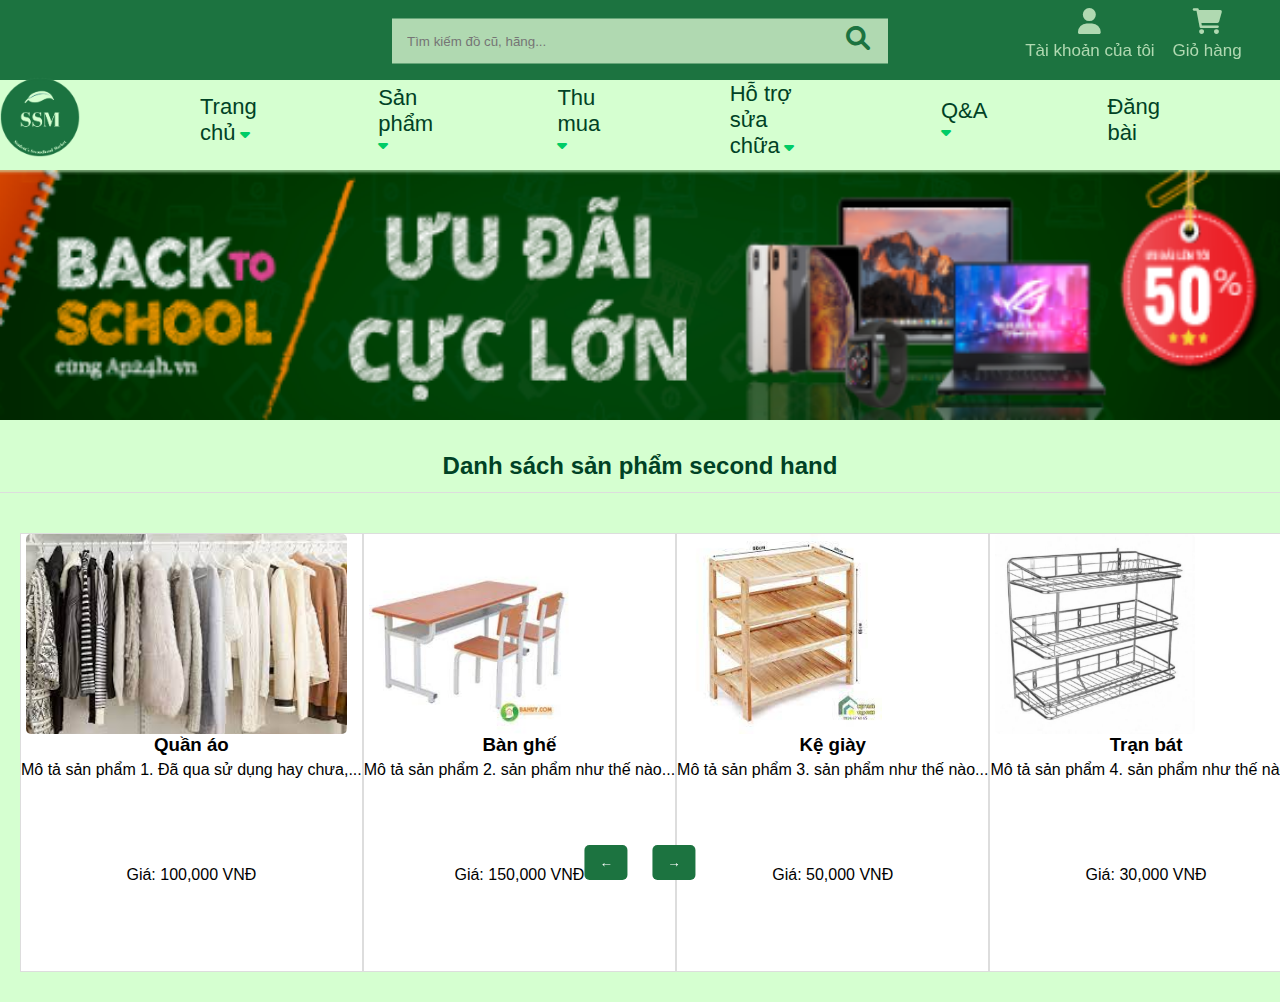
<file: index.html>
<!DOCTYPE html>
<html lang="en">
<head>
    <meta charset="UTF-8">
    <meta http-equiv="X-UA-Compatible" content="IE-edge">
    <meta name="viewport" content="width=device-width, initial-scale=1.0">
    <link rel="stylesheet" href="https://cdnjs.cloudflare.com/ajax/libs/font-awesome/6.0.0-beta3/css/all.min.css">
    <link rel="stylesheet" type="text/css" href="style.css">
    <link rel="stylesheet" type="text/css" href="cart.css">
    <title>Student second-hand market</title>
</head>
<body>
    <header>
        <nav>
            <ul class = "introduce">
                <li>
                    <input type="text" placeholder="Tìm kiếm đồ cũ, hãng..." class="search-input">
                    <i class="fas fa-search search-icon"></i>
                </li>
                <ul class="header-grid">
                    <li class="user-account" id="user-account">
                        <i class="fas fa-user fa-lg user-icon"></i>
                        <div id="no-underline-section">
                        <a href="account.html">Tài khoản của tôi</a>
                        </div>
                    </li>
                    <li class="cart">
                        <i class="fas fa-shopping-cart fa-lg cart-icon"></i>
                        <div id="no-underline-section">
                        <a href="cart.html">Giỏ hàng</a>
                        </div>
                    </li>
                </ul>
            </ul>
        </nav>
    </header>
    <nav class = "menu-bar">
        <ul>
            <li><a href=""><img style="width: 80px" src="image/logo.png" alt=""></a></li>
            <li>
                <a href="about.html">Trang chủ</a>
                <i class="fa-solid fa-caret-down"></i>
            </li>
            <li>
                <a href="">Sản phẩm</a>
                <i class="fa-solid fa-caret-down"></i>
            </li>
            <li>
                <a href="collect.html">Thu mua</a>
                <i class="fa-solid fa-caret-down"></i>
            </li>
            <li>
                <a href="">Hỗ trợ sửa chữa</a>
                <i class="fa-solid fa-caret-down"></i>
            </li>
            <li>
                <a href="Q&A.html">Q&A</a>
                <i class="fa-solid fa-caret-down"></i>

            </li>
            <li>
                <a href="posting.html">Đăng bài</a>
            </li>
        </ul>
    </nav>
    <div class="login-register" id="login-register">
        <div class ="login" id = "login">
            <h2>Đăng Nhập</h2>
            <form action="login.php" method="POST"> <!-- Thay đổi action và method tùy theo cài đặt của bạn -->
                <label for="username">Tên đăng nhập:</label>
                <input type="text" placeholder="Tên đăng nhập" id="username" name="username" required>
                
                <label for="password">Mật khẩu:</label>
                <input type="password" placeholder="Nhập mật khẩu" id="password" name="password" required>
                
                <button type="submit">Đăng Nhập</button>
                <li class = "sign-up" id = "sign-up">Đăng kí</li>
            </form>
        </div>
    
        <div class="register" id = "register">
            <h2>Đăng Ký</h2>
            <form action="register.php" method="POST"> <!-- Thay đổi action và method tùy theo cài đặt của bạn -->
                <label for="new-username">Tên đăng nhập:</label>
                <input type="text" placeholder="Tên đăng nhập" id="new-username" name="new-username" required>
                
                <label for="email">Email:</label>
                <input type="email" placeholder="Địa chỉ email" id="email" name="email" required>
                
                <label for="phone">Số điện thoại:</label>
                <input type="text" placeholder="Nhập số điện thoại" id="phone" name="phone" required>
                
                <label for="address">Địa chỉ:</label>
                <input placeholder="Nhập địa chỉ" id="address" name="address" required></input>
                
                <label for="new-password">Mật khẩu:</label>
                <input type="password" placeholder="Nhập mật khẩu" id="new-password" name="new-password" required>
                
                <button type="submit">Đăng Ký</button>
            </form>
        </div>
    </div>
    <div class="slideshow">
            <div class="slideshow-image">
                <img style="height: 250px" src="image/image1.png" alt="Hình ảnh 1">
            </div>
            <div class="slideshow-image">
                <img style="height: 250px" src="image/image2.png" alt="Hình ảnh 2">
            </div>
            <div class="slideshow-image">
                <img style="height: 250px" src="image/image3.png" alt="Hình ảnh 3">
            </div>
        </div>
    </div>
    <h2 class="product-heading">Danh sách sản phẩm second hand</h2>

        <ul class="product-list">
            <li>
                <div class="product-carousel">
                    <div class="product">
                        <img style = "height: 200px" src="image/product1.jpg" alt="Sản phẩm 1">
                        <h3>Quần áo</h3>
                        <p>Mô tả sản phẩm 1. Đã qua sử dụng hay chưa,...</p>
                        <p>Giá: 100,000 VNĐ</p>
                        <!-- Thêm các thông tin khác về sản phẩm 1 -->
                    </div>
                    <div class="product">
                        <img style = "height: 200px"  src="image/product2.jpg" alt="Sản phẩm 2">
                        <h3>Bàn ghế</h3>
                        <p>Mô tả sản phẩm 2. sản phẩm như thế nào...</p>
                        <p>Giá: 150,000 VNĐ</p>
                        <!-- Thêm các thông tin khác về sản phẩm 2 -->
                    </div>
                    <div class="product">
                        <img style = "height: 200px"  src="image/product3.jpg" alt="Sản phẩm 3">
                        <h3>Kệ giày</h3>
                        <p>Mô tả sản phẩm 3. sản phẩm như thế nào...</p>
                        <p>Giá: 50,000 VNĐ</p>
                        <!-- Thêm các thông tin khác về sản phẩm 2 -->
                    </div>
                    <div class="product">
                        <img style = "height: 200px"  src="image/product4.jpg" alt="Sản phẩm 4">
                        <h3>Trạn bát</h3>
                        <p>Mô tả sản phẩm 4. sản phẩm như thế nào...</p>
                        <p>Giá: 30,000 VNĐ</p>
                        <!-- Thêm các thông tin khác về sản phẩm 2 -->
                    </div>
                    <div class="product">
                        <img style = "height: 200px"  src="image/product5.jpg" alt="Sản phẩm 4">
                        <h3>Giày</h3>
                        <p>Mô tả sản phẩm 5. sản phẩm như thế nào...</p>
                        <p>Giá: 100,000 VNĐ</p>
                        <!-- Thêm các thông tin khác về sản phẩm 2 -->
                    </div>
                    <div class="product">
                        <img style = "height: 200px"  src="image/product6.jpg" alt="Sản phẩm 4">
                        <h3>Máy tính</h3>
                        <p>Mô tả sản phẩm 6. sản phẩm như thế nào...</p>
                        <p>Giá: 200,000 VNĐ</p>
                        <!-- Thêm các thông tin khác về sản phẩm 2 -->
                    </div>
                    <div class="product">
                        <img style = "height: 200px"  src="image/product7.jpg" alt="Sản phẩm 4">
                        <h3>Giáo trình kinh tế chính trị</h3>
                        <p>Mô tả sản phẩm 7. sản phẩm như thế nào...</p>
                        <p>Giá: 30,000 VNĐ</p>
                        <!-- Thêm các thông tin khác về sản phẩm 2 -->
                    </div>
               </div>
            </li>
                <!-- Thêm nhiều sản phẩm khác ở đây -->
                <div class="navigation">
                    <button id="prev-btn">←</button>
                    <button id="next-btn">→</button>
                </div>
        </ul>
    
    
    <script src="script.js"></script>
    <script src="cart.js"></script>
</body>
</html>
</file>
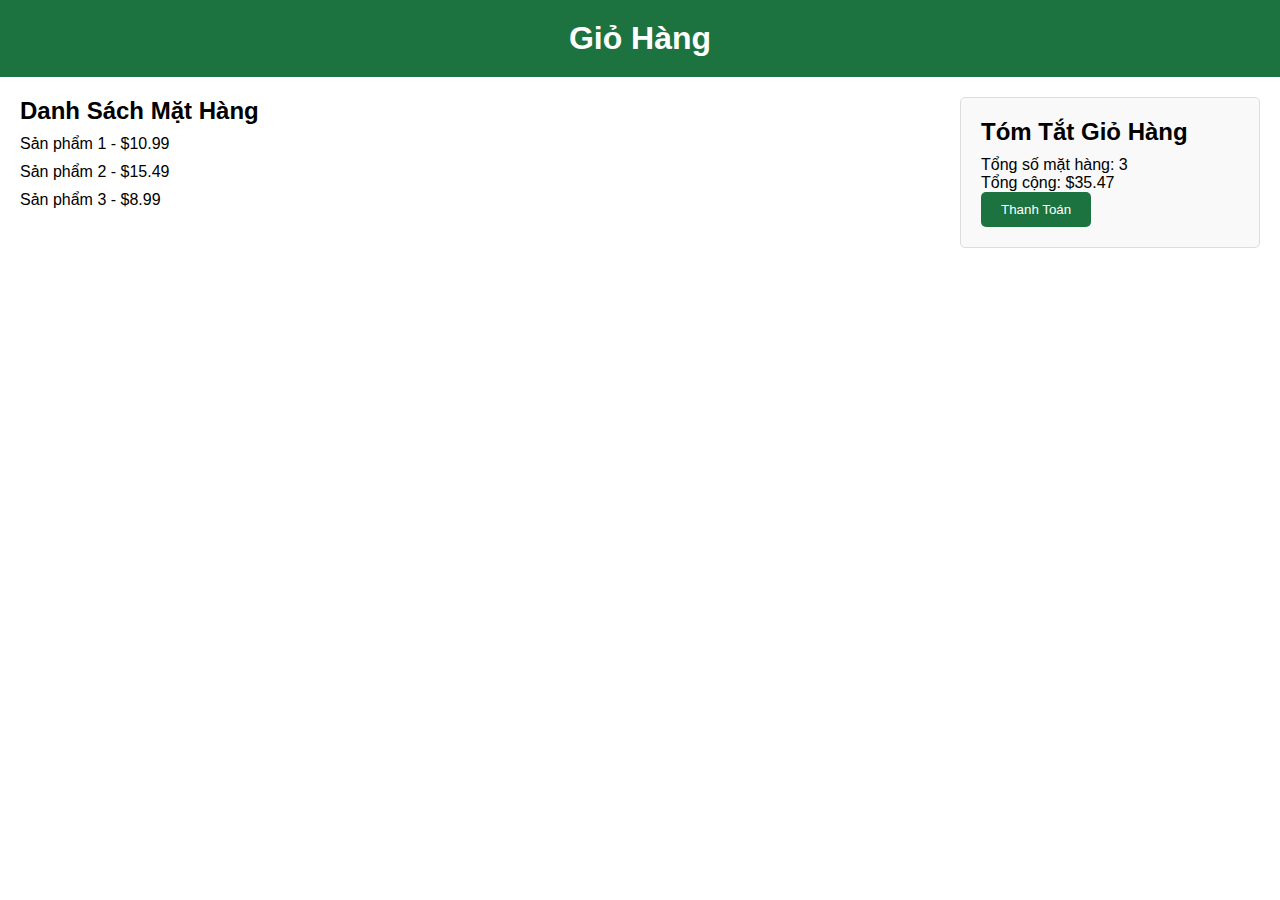
<file: cart.html>
<!DOCTYPE html>
<html lang="en">
<head>
    <meta charset="UTF-8">
    <meta http-equiv="X-UA-Compatible" content="IE=edge">
    <meta name="viewport" content="width=device-width, initial-scale=1.0">
    <link rel="stylesheet" href="cart.css">
    <title>Giỏ Hàng</title>
</head>
<body>
    <header>
        <h1>Giỏ Hàng</h1>
    </header>
    <main>
        <div class="cart-items">
            <h2>Danh Sách Mặt Hàng</h2>
            <ul id="cart-items-list">
                <!-- Các mặt hàng trong giỏ hàng sẽ được thêm ở đây -->
            </ul>
        </div>
        <div class="cart-summary">
            <h2>Tóm Tắt Giỏ Hàng</h2>
            <p>Tổng số mặt hàng: <span id="total-items">0</span></p>
            <p>Tổng cộng: $<span id="total-price">0.00</span></p>
            <button id="checkout-button">Thanh Toán</button>
        </div>
    </main>
    <script src="cart.js"></script>
</body>
</html>
</file>
<file: style.css>
* {
    margin: 0;
    padding: 0;
    box-sizing: border-box;
}
header {
    background-color: #1C7340;
    position: fixed; /* Giữ phần header ở vị trí cố định */
    top: 0; /* Đặt phần header ở đỉnh trang */
    left: 0; /* Đặt phần header ở góc trái trang */
    width: 100%;
    height: 80px;
    color: white; /* Màu văn bản trắng */
    text-align: center; /* Căn giữa nội dung */
    font-size: 24px; /* Kích thước văn bản */
    line-height: 80px; /* Độ căng dọc */
    z-index: 4;

}
body {
    background-color: #D5FFD0; /* Đổi màu nền thành màu xanh */
}
ul {
    margin: 0; /* Xóa margin mặc định */
    padding: 0; /* Xóa padding mặc định */
    list-style-type: none; /* Loại bỏ biểu tượng dấu chấm đen */
}

/* Định dạng ô tìm kiếm */
.search-input {
    background-color: #B0D9B1;
    padding: 15px; /* Khoảng cách giữa nội dung và viền ô tìm kiếm */
    width: 40%; /* Độ rộng ô tìm kiếm */
    border: none; /* Xóa viền */
    outline: none; /* Xóa đường viền khi focus */
    position: relative; /* Đặt vị trí tương đối để vị trí biểu tượng tìm kiếm */
    top: 50%;
    transform: translateY(-50%);
}

/* Định dạng biểu tượng tìm kiếm */
.search-icon {
    position: absolute; /* Đặt vị trí tuyệt đối */
    top: 48%; /* Đặt ở giữa theo chiều dọc */
    right: 32%; /* Đặt ở góc bên phải */
    transform: translateY(-50%); /* Dịch lên trên 50% để căn giữa theo chiều dọc */
    color: #1C7340; /* Màu của biểu tượng tìm kiếm (tùy chỉnh) */
    cursor: pointer; /* Biểu tượng tìm kiếm trở thành con trỏ khi di chuột qua */
}

.header-grid {
    display: grid;
    grid-template-columns: repeat(2, auto); /* Tạo 2 cột tự động */
    grid-template-rows: repeat(2, auto); /* Tạo 2 hàng tự động */
    align-items: center; /* Căn giữa theo chiều dọc */
    justify-content: flex-end; /* Căn phải */
    position: absolute;
    top: 0;
    right: 3%;
    width: auto;
    height: 100%;
}
#no-underline-section a {
    text-decoration: none;
    color: #B0D9B1;
}
.user-account {
    display: flex;
    flex-direction: column;
    align-items: center;
    grid-row: 2; /* Nằm ở hàng thứ hai */
    color: #B0D9B1;
    top: 50%;
    transform: translateY(30%); /* Dịch lên trên 50% để căn giữa theo chiều dọc */
    font-size: 17px; /* Kích thước văn bản */
    margin-right: 8px; /* Khoảng cách 2px giữa user-icon và account-text */
    cursor: pointer;
}
.user-icon {
    font-size: 26px; /* Kích thước biểu tượng người dùng */
    color: #B0D9B1; /* Màu của biểu tượng người dùng */
    margin-bottom: -11px; /* Khoảng cách 2px giữa user-icon và account-text */
}
/* Định dạng biểu tượng giỏ hàng và dòng chữ "Giỏ hàng" */
.cart {
    display: flex;
    flex-direction: column;
    align-items: center;
    grid-row: 2; /* Nằm ở hàng thứ hai */
    color: #B0D9B1;
    top: 50%;
    transform: translateY(30%); /* Dịch lên trên 50% để căn giữa theo chiều dọc */
    font-size: 17px; /* Kích thước văn bản */
    margin-left: 10px; /* Khoảng cách 2px giữa user-icon và account-text */
    cursor: pointer;
}
.cart-icon {
    font-size: 26px; /* Kích thước biểu tượng người dùng */
    color: #B0D9B1; /* Màu của biểu tượng người dùng */
    margin-bottom: -11px; /* Khoảng cách 2px giữa user-icon và account-text */
    cursor: pointer;
}

/* định dạng cho giao diện login/sign up*/
.login-register {
    position: fixed;
    display: flex;
    width: 100vw;
    height: 80dvh;
    top: 100px;
    left: 0;
    align-items: center;
    justify-content: center;
    text-align: center;
    z-index: 5;
}
 
.login {
    width: 100px;
    height: 500px;
    background-color: #fff;
    border: 1px solid #ccc;
    padding: 20px;
    flex-basis: 45%;
    border-radius: 5px;
}

.sign-up {
    list-style-type: none; /* Loại bỏ biểu tượng dấu chấm đen */
    color: red;
    text-decoration: underline;
    font-size: 16px;
    margin: 12px;
    cursor: pointer;

}
.register {
    width: 100px;
    height: 500px;
    background-color: #fff;
    border: 1px solid #ccc;
    padding: 20px; 
    flex-basis: 45%;
    border-radius: 5px;
}

h2 {
    font-size: 25px;
    padding: 12px 0;
    color: #00CC66;
    border-bottom: 1px solid #ddd;
    margin-bottom: 5px;
}

.login form {
    padding: 40px;
}

.register form {
    padding: 0 40px;
}

.login form input {
    height: 30px;
    display: block;
    width: 100%;
    margin-top: 10px;
    margin-bottom: 5px;
}

.register form input {
    height: 30px;
    display: block;
    width: 100%;
    margin-top: 10px;
    margin-bottom: 5px;
}

.login label {
    font-weight: bold;
    color: #000;
    margin-top: 15px;
}

.register label {
    font-weight: bold;
    color: #000;
    margin-bottom: 15px;
}


button {
    background-color: #999999;
    color: #fff;
    border: none;
    padding: 10px 20px;
    cursor: pointer;
    margin-top: 10px;
}

button:hover {
    background-color: #555;
}

.login {
    display: none;
}
.register {
    display: none;
}


/* .......................... nav*/
.menu-bar {
    background-color: #D5FFD0; /* Màu nền của menu bar */
    color: #00CC66; /* Màu văn bản trắng */
    position: fixed; /* Giữ menu bar ở vị trí cố định */
    top: 80px; /* Đặt menu bar ở dưới phần header */
    left: 0;
    width: 100%;
    height: 90px; /* Độ cao của menu bar */
    z-index: 4;
}

.menu-bar ul {
    list-style-type: none;
    display: flex; /* Hiển thị các mục menu theo chiều ngang */
    justify-content: center; /* Căn giữa các mục menu theo chiều ngang */
    align-items: center; /* Căn giữa các mục menu theo chiều dọc */
    height: 100%;

}

.menu-bar li {
    margin-right: 120px; /* Khoảng cách giữa các mục menu */
}

.menu-bar a {
    text-decoration: none; /* Loại bỏ đường gạch chân mặc định cho các liên kết */
    color: #004225; /* Màu văn bản cho các liên kết */
    font-size: 22px; /* Kích thước văn bản */
    cursor: pointer;
}

.menu-bar img {
    width: 100px; /* Kích thước hình ảnh logo */
}

.menu-bar a:hover {
    color: #00CC66; /* Màu văn bản khi hover qua các liên kết */
}


/*....................... chạy quảng cáo*/
/* Thêm CSS cho trình chiếu hình ảnh */
.slideshow {
    position: relative;
    max-width: 100%;
    overflow: hidden;
    margin: 0 auto; /* Để căn giữa theo chiều ngang */
    z-index: 3;
}
.slideshow-image img {
    width: 100%;
    height: auto;
    display: block; /* Để hình ảnh hiển thị đúng cách */
    margin-top: 170px; /* Để căn giữa theo chiều ngang */
    z-index: 3;

}

/*............... hiện thị sản phẩm*/
/* CSS cho slider sản phẩm */
/* Các định dạng CSS khác đã được định nghĩa ở trên */

/* Định dạng dòng chữ "Danh sách sản phẩm second hand" */
.product-heading {
    text-align: center;
    color: #004225;
    font-size: 24px;
    margin-top: 20px; /* Khoảng cách giữa tiêu đề và sản phẩm */
    z-index: 2;
}

.product {
    text-align: center;
    border: 1px solid #ddd;
    background-color: #fff;
    min-width: 250px; /* Đảm bảo các sản phẩm có ít nhất 250px chiều rộng */
    flex: 0 0 auto; /* Đặt chiều rộng của sản phẩm tự co giãn */
    transition: transform 0.3s ease; /* Hiệu ứng chuyển đổi */
}
.product img {
    max-width: 100%; /* Chiều rộng tối đa là 100% của ô hiển thị sản phẩm */
    height: auto; /* Giữ tỷ lệ khung hình */
    display: block; /* Để hình ảnh hiển thị đúng cách */
    margin-left: 5px; /* Để căn giữa theo chiều ngang */
    border-radius: 5px;
}

/* Định dạng mô tả sản phẩm */
.product p {
    margin: 5px 0;
    height: 100px; /* Chiều cao lớn hơn cho mô tả sản phẩm */
    overflow: hidden; /* Ẩn nội dung mô tả vượt quá chiều cao */
}
/* CSS cho danh sách sản phẩm */
.product-list {
    padding: 20px;
    display: flex;
    flex-wrap: wrap; /* Thay đổi nowrap thành wrap */
    overflow-x: auto;
    gap: 20px;
    margin-top: 20px;
    z-index: 1;
    align-items: stretch;
}
.product-carousel {
    display: flex;
}


/* Định dạng mũi tên điều hướng */
.navigation {
    text-align: center;
    margin-top: 20px; /* Khoảng cách giữa sản phẩm và mũi tên */
    position: fixed; /* Đặt vị trí cố định */
    bottom: 20px; /* Khoảng cách từ dưới lên 20px */
    left: 50%; /* Đặt ở giữa theo chiều ngang */
    transform: translateX(-50%); /* Dịch lên trên 50% để căn giữa theo chiều ngang */
}

#prev-btn,
#next-btn {
    background-color: #1C7340;
    color: #fff;
    border: none;
    padding: 10px 15px;
    cursor: pointer;
    margin: 0 10px; /* Khoảng cách giữa hai mũi tên */
}

#prev-btn:hover,
#next-btn:hover {
    background-color: #004225;
}
</file>
<file: cart.css>
* {
    margin: 0;
    padding: 0;
    box-sizing: border-box;
}

body {
    font-family: Arial, sans-serif;
}

header {
    background-color: #1C7340;
    color: white;
    text-align: center;
    padding: 20px;
}

main {
    display: flex;
    justify-content: space-between;
    padding: 20px;
}

.cart-items {
    flex: 1;
    margin-right: 20px;
}

.cart-summary {
    flex: 0 0 300px;
    background-color: #f9f9f9;
    padding: 20px;
    border: 1px solid #ddd;
    border-radius: 5px;
}

h2 {
    font-size: 24px;
    margin-bottom: 10px;
}

ul {
    list-style-type: none;
}

li {
    margin-bottom: 10px;
}

button {
    background-color: #1C7340;
    color: white;
    border: none;
    padding: 10px 20px;
    border-radius: 5px;
    cursor: pointer;
}

button:hover {
    background-color: #004225;
}
</file>
